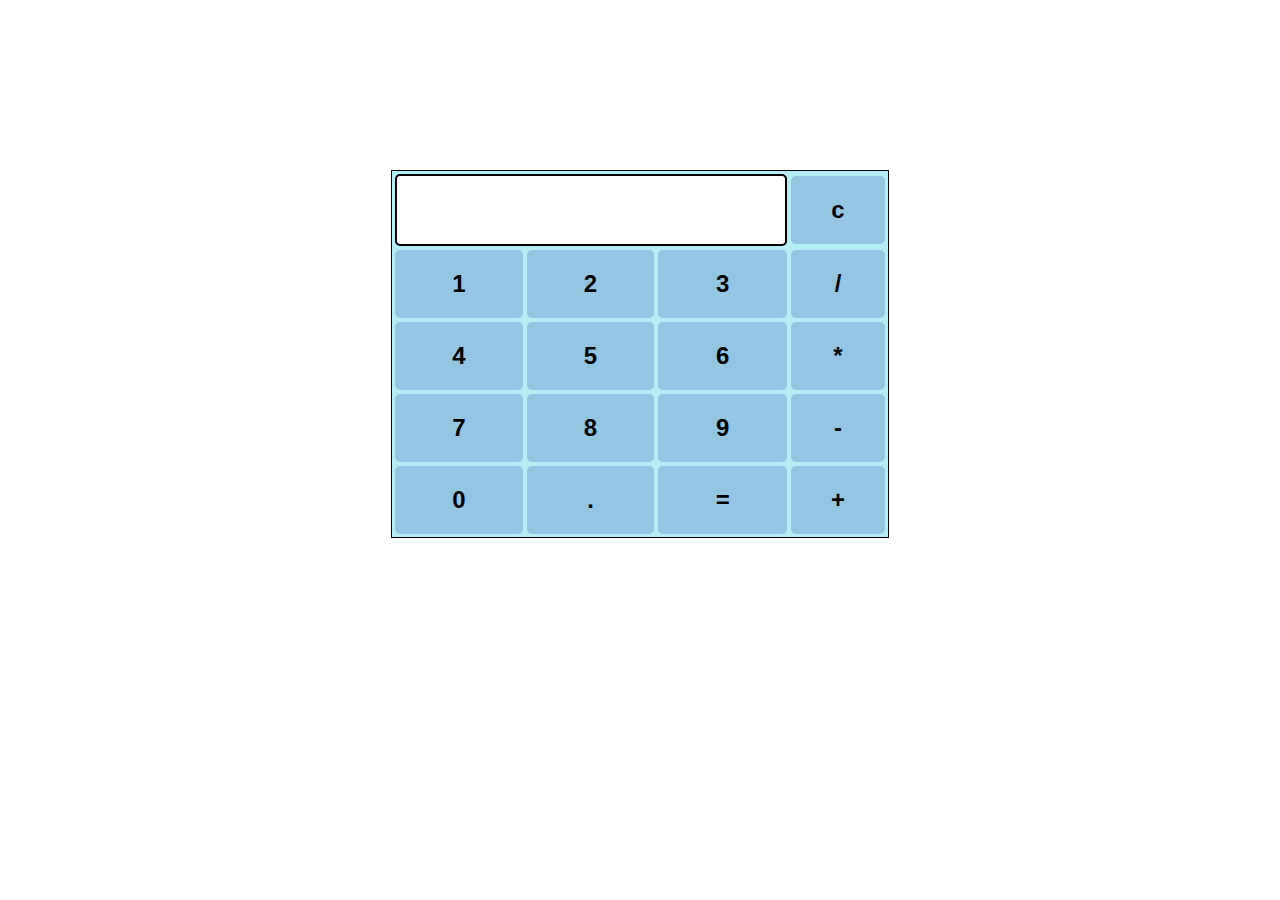
<file: projects/calc.html>
<!DOCTYPE html>
<html>

<head>
    <title>HTML Calculator</title>

    <!-- For styling -->
    
    <style>
        table {
            background-color: rgb(179, 237, 245);
            border: 1px solid black;
            margin-top: 170px;
            margin-left: auto;
            margin-right: auto;
        }

        input[type="button"] {
            width: 100%;
            padding: 20px 40px;
            background-color: rgb(148, 198, 228);
            color: rgb(0, 0, 0);
            font-size: 24px;
            font-weight: bold;
            border: none;
            border-radius: 5px;
        }

        input[type="text"] {
            padding: 20px 30px;
            font-size: 24px;
            font-weight: bold;
            border: none;
            border-radius: 5px;
            border: 2px solid black;
        }
    </style>
</head>

<body>

    <!-- Create table -->
    
    <table id="calcu">
        <tr>
            <td colspan="3">
                <input type="text" id="result" readonly>
            </td>
            <td><input type="button" value="c" onclick="clearResult()"></td>
        </tr>

        <tr>
            <td><input type="button" value="1" onclick="appendToResult('1')"></td>
            <td><input type="button" value="2" onclick="appendToResult('2')"></td>
            <td><input type="button" value="3" onclick="appendToResult('3')"></td>
            <td><input type="button" value="/" onclick="appendToResult('/')"></td>
        </tr>
        <tr>
            <td><input type="button" value="4" onclick="appendToResult('4')"></td>
            <td><input type="button" value="5" onclick="appendToResult('5')"></td>
            <td><input type="button" value="6" onclick="appendToResult('6')"></td>
            <td><input type="button" value="*" onclick="appendToResult('*')"></td>
        </tr>
        <tr>
            <td><input type="button" value="7" onclick="appendToResult('7')"></td>
            <td><input type="button" value="8" onclick="appendToResult('8')"></td>
            <td><input type="button" value="9" onclick="appendToResult('9')"></td>
            <td><input type="button" value="-" onclick="appendToResult('-')"></td>
        </tr>
        <tr>
            <td><input type="button" value="0" onclick="appendToResult('0')"></td>
            <td><input type="button" value="." onclick="appendToResult('.')"></td>
            <td><input type="button" value="=" onclick="calculateResult()"></td>
            <td><input type="button" value="+" onclick="appendToResult('+')"></td>
        </tr>
    </table>

    <script>
        function appendToResult(value) {
            document.getElementById("result").value += value;
        }

        function clearResult() {
            document.getElementById("result").value = "";
        }

        function calculateResult() {
            try {
                document.getElementById("result").value = eval(document.getElementById("result").value);
            } catch (error) {
                document.getElementById("result").value = "Error";
            }
        }
    </script>
</body>

</html>
</file>
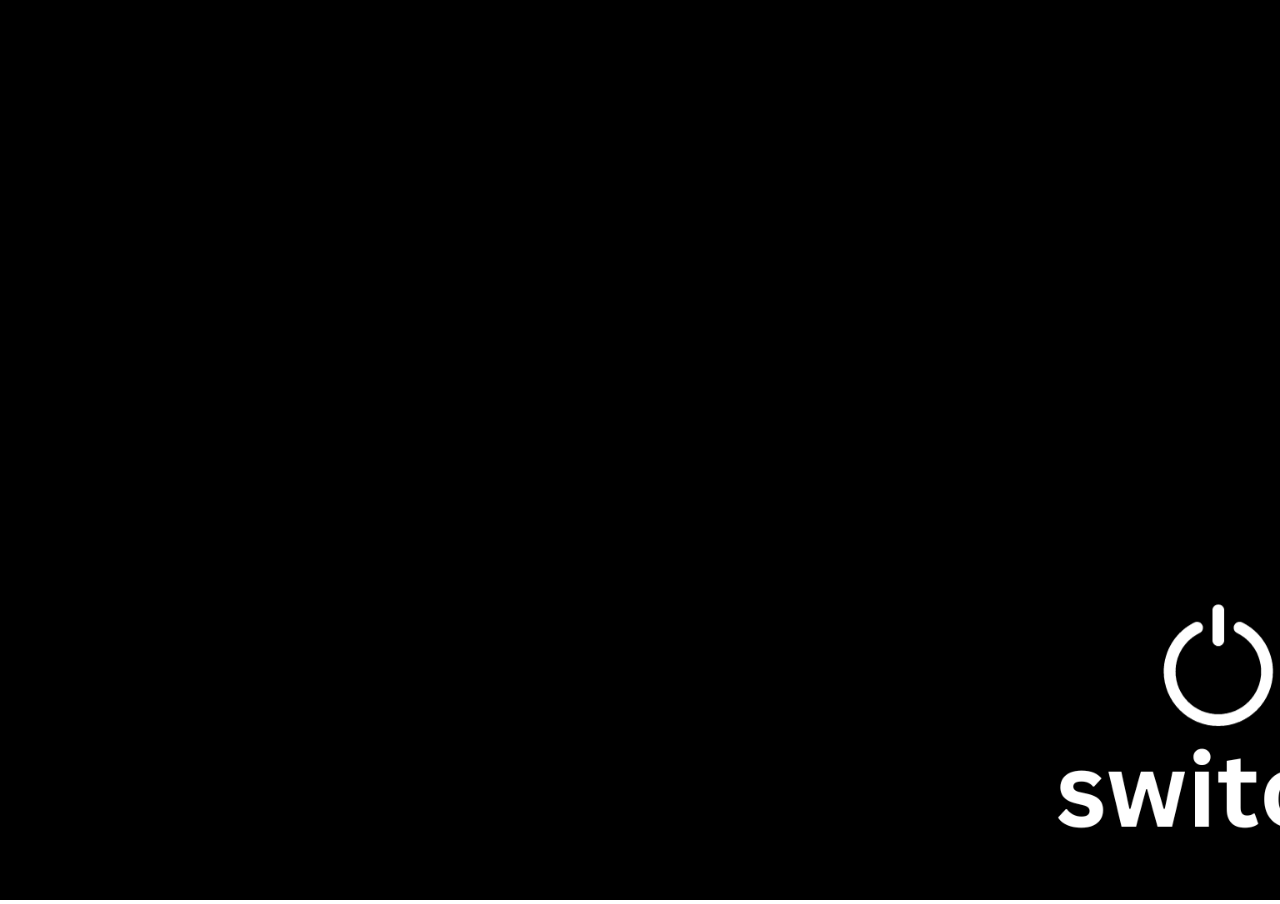
<file: projects/lightbulb.html>
<!DOCTYPE html>
<html lang="en">
<head>
    <meta charset="UTF-8">
    <meta name="viewport" content="width=device-width, initial-scale=1.0">
    <title>sparkol</title>
</head>
<style>
        *{
            margin: 0;
            padding: 0;
            box-sizing: border-box;
        }
        .bg-bulb{
            width: 100%;
            height: 100%;
        }

        .bulb_off{
            object-fit: cover;
            width: 100%;
            height: 100vh;
        }
</style>
<body>
    <div class="bg-bulb">
        <img id="bulb_img" src="img/bulboff.png" onclick="light_change()" class="bulb_off">
    </div>
</body>
</html>

<script>
    function light_change() {

        let image = document.getElementById('bulb_img');

        if (image.src.includes("bulboff")) {

                image.src = "img/bulb_on.png";

                setTimeout(() => {
                    image.src = "img/bulb-cover.png";
                },2000);
                
        } else {
            image.src = "img/bulboff.png";
        }
    }
</script>
</file>
